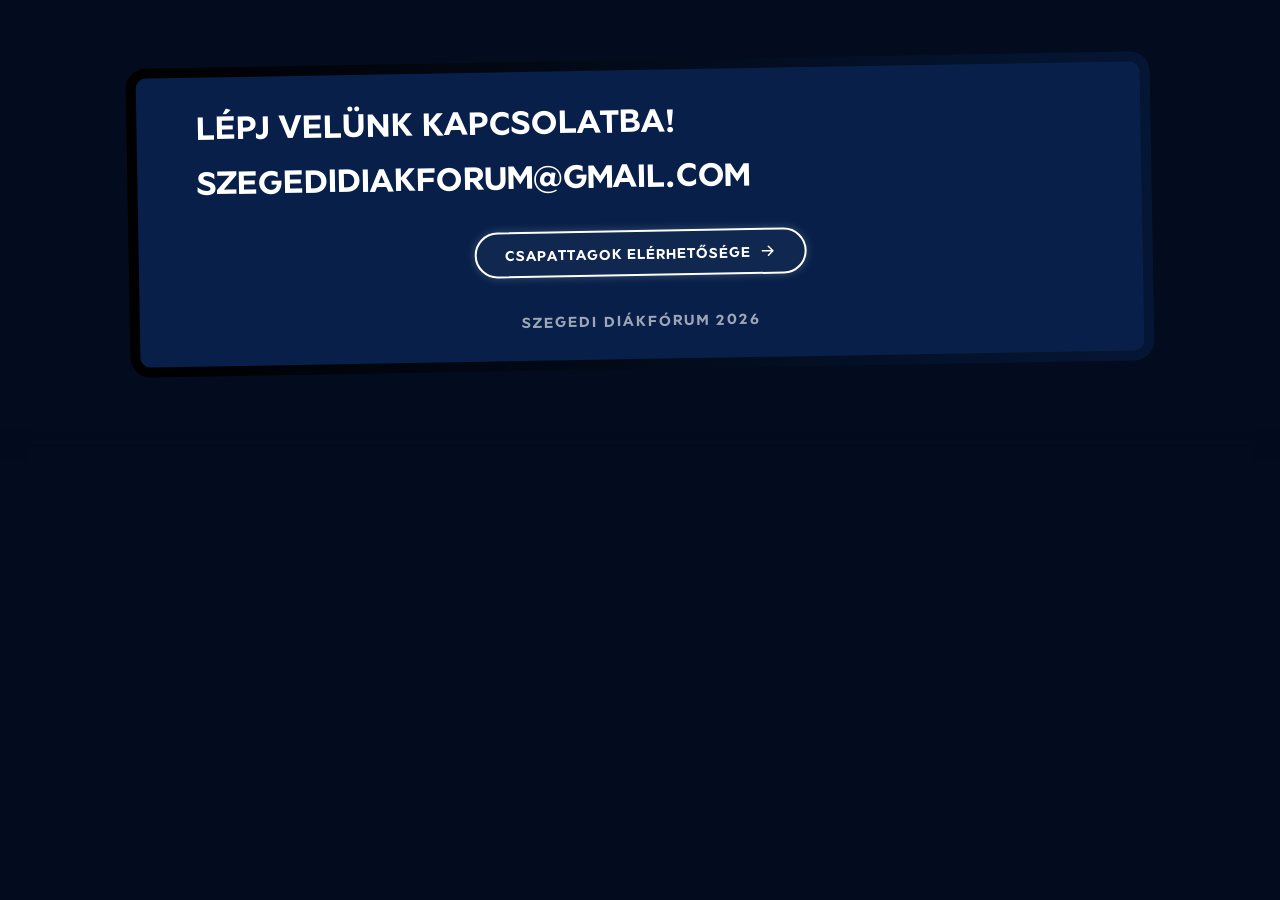
<file: def-footer.html>
<!DOCTYPE html>
<html lang="hu">
<head>
    <meta charset="UTF-8">
    <meta name="viewport" content="width=device-width, initial-scale=1.0">
    <link rel="preconnect" href="https://fonts.googleapis.com">
    <link rel="preconnect" href="https://fonts.gstatic.com" crossorigin>
    <link href="https://fonts.googleapis.com/css2?family=Geom:ital,wght@0,300..900;1,300..900&display=swap" rel="stylesheet">
    <link rel="stylesheet" href="https://1444-aron.github.io/szedif-weboldal/style.css">
    <title>Főoldal</title>
</head>
<body>
    <footer class="def-footer">
        <div class="white-footer" style=" padding: 40px 20px; box-sizing: border-box; margin: 0 auto;">
            
            <div class="fEmail" style="display: flex; justify-content: space-between; align-items: center; flex-wrap: wrap; gap: 15px;">
                <h3 style="margin: 0; text-transform: uppercase; font-size: clamp(.4rem, 4vw, 2rem) !important;">LÉPJ VELÜNK KAPCSOLATBA!</h3> 
                <h3 style="margin: 0; font-size: clamp(.4rem, 4vw, 2rem) !important;"><a href="mailto:szegedidiakforum@gmail.com" style=" text-decoration: none;">szegedidiakforum@gmail.com</a></h3>
            </div>
            
            <div style="display: flex; justify-content: center; margin: 35px 0;">
                <a href="https://szedif.hu/rolunk#elerhetoseg" class="team-btn white-btn">
                    <span>Csapattagok elérhetősége</span>
                    <svg width="18" height="18" viewBox="0 0 24 24" fill="none" xmlns="http://www.w3.org/2000/svg" style="margin-left: 8px; transition: transform 0.3s ease;"><path d="M5 12H19M19 12L13 6M19 12L13 18" stroke="currentColor" stroke-width="2" stroke-linecap="round" stroke-linejoin="round"/></svg>
                </a>
            </div>
            
            <p style="margin: 0; font-weight: bold; opacity: 0.6; text-align: center; text-transform: uppercase; letter-spacing: 2px; font-size: 0.9rem;">SZEGEDI DIÁKFÓRUM 2026</p>
        </div>
    </footer>
</body>
</html>
</file>
